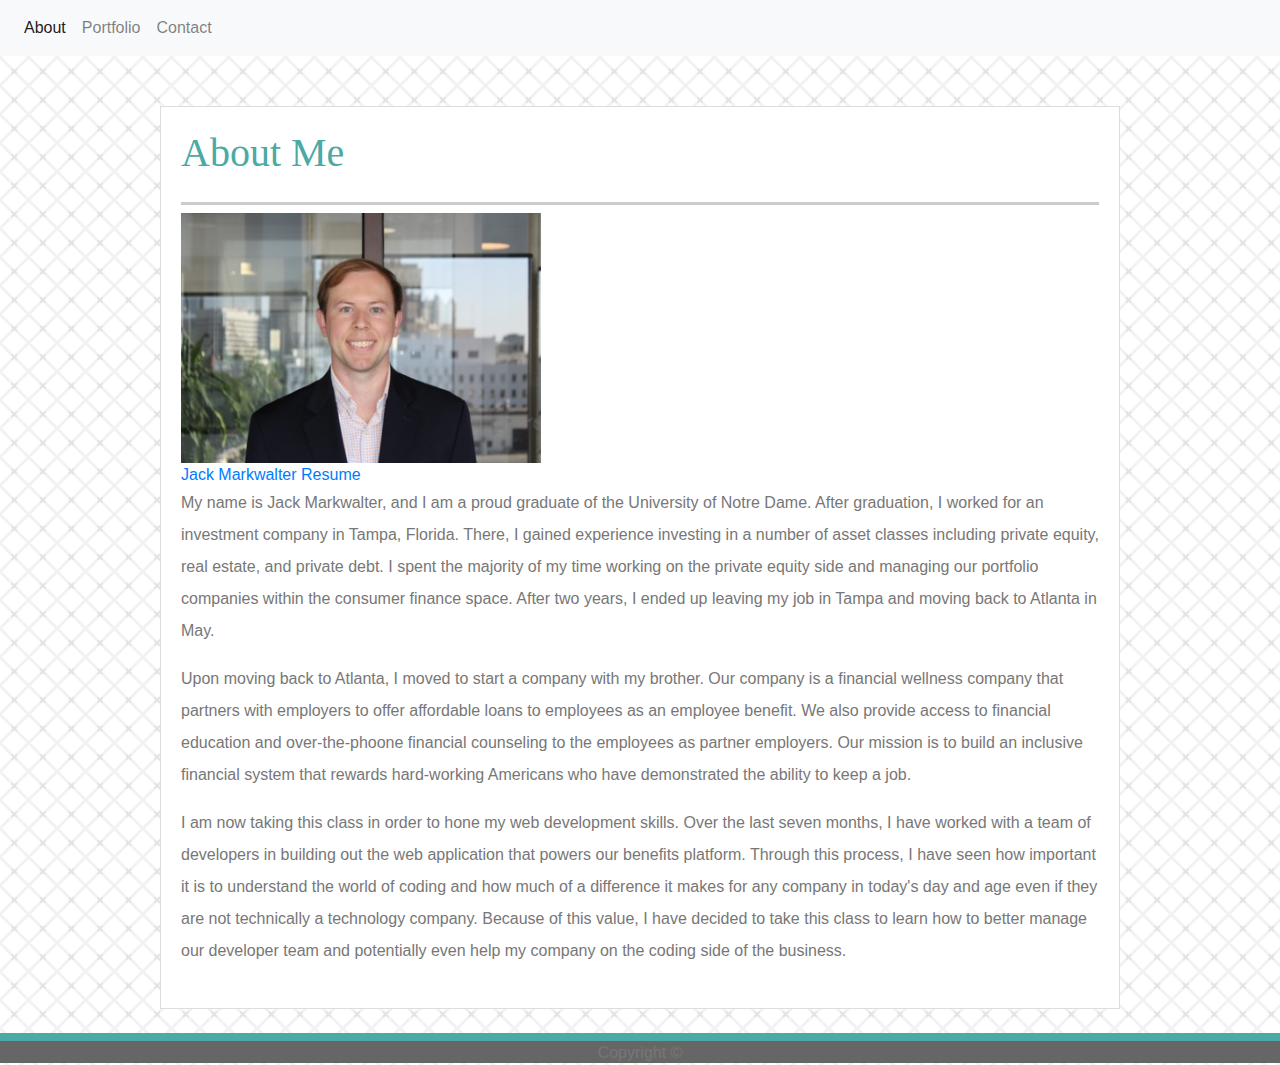
<file: index.html>
<!DOCTYPE html>
<html>
<head>
    <title>
        Jack Markwalter - Portfolio
    </title>
    <link rel="stylesheet" href="https://stackpath.bootstrapcdn.com/bootstrap/4.4.1/css/bootstrap.min.css" integrity="sha384-Vkoo8x4CGsO3+Hhxv8T/Q5PaXtkKtu6ug5TOeNV6gBiFeWPGFN9MuhOf23Q9Ifjh" crossorigin="anonymous">
    <link rel="stylesheet" type="text/css" href="assets/css/style.css">
</head>
<body>
    <nav class="navbar navbar-expand-lg navbar-light bg-light">
        <button class="navbar-toggler" type="button" data-toggle="collapse" data-target="#navbarNav" aria-controls="navbarNav" aria-expanded="false" aria-label="Toggle navigation">
          <span class="navbar-toggler-icon"></span>
        </button>
        <div class="collapse navbar-collapse" id="navbarNav">
          <ul class="navbar-nav">
            <li class="nav-item active">
              <a class="nav-link" href="./index.html">About <span class="sr-only">(current)</span></a>
            </li>
            <li class="nav-item">
              <a class="nav-link" href="./portfolio.html">Portfolio</a>
            </li>
            <li class="nav-item">
              <a class="nav-link" href="./contact.html">Contact</a>
            </li>
          </ul>
        </div>
      </nav>
    <div class="wrapper">
        
        <div class="mainContent">
            <h1>About Me</h1>
            <img src="assets/images/jackmarkwalterheadshot2.png" alt="Headshot is missing">
            <br>
            <a href="assets/Jack.Markwalter.Resume v1.30.2020.pdf">Jack Markwalter Resume</a>
            <p>
                My name is Jack Markwalter, and I am a proud graduate of the University of Notre Dame. After graduation, I worked for an investment company in Tampa, Florida. There, I gained experience investing in a number of asset classes including private equity, real estate, and private debt. I spent the majority of my time working on the private equity side and managing our portfolio companies within the consumer finance space. After two years, I ended up leaving my job in Tampa and moving back to Atlanta in May.
            </p>
            <p>
                Upon moving back to Atlanta, I moved to start a company with my brother. Our company is a financial wellness company that partners with employers to offer affordable loans to employees as an employee benefit. We also provide access to financial education and over-the-phoone financial counseling to the employees as partner employers. Our mission is to build an inclusive financial system that rewards hard-working Americans who have demonstrated the ability to keep a job.
            </p>
            <p>
                I am now taking this class in order to hone my web development skills. Over the last seven months, I have worked with a team of developers in building out the web application that powers our benefits platform. Through this process, I have seen how important it is to understand the world of coding and how much of a difference it makes for any company in today's day and age even if they are not technically a technology company. Because of this value, I have decided to take this class to learn how to better manage our developer team and potentially even help my company on the coding side of the business.  
            </p>
        </div>
        <br>
        <div class="space"></div>
    </div>
    <footer class="footer">
        Copyright ©
    </footer>
</body>
</html>
</file>
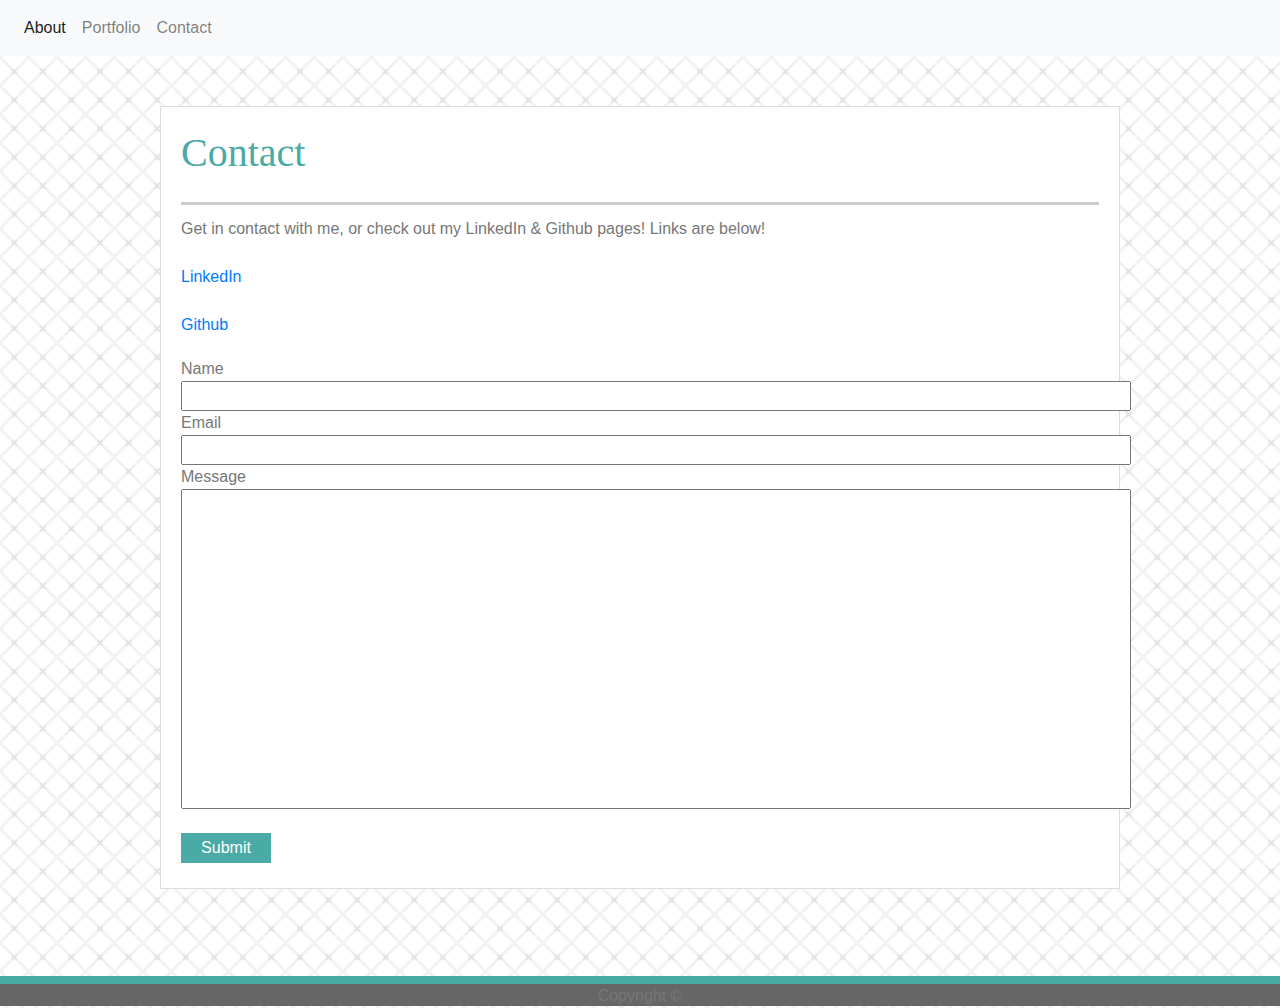
<file: contact.html>
<!DOCTYPE html>
<html>

<head>
  <title>
    Jack Markwalter - Portfolio
  </title>
  <link rel="stylesheet" href="https://stackpath.bootstrapcdn.com/bootstrap/4.4.1/css/bootstrap.min.css"
    integrity="sha384-Vkoo8x4CGsO3+Hhxv8T/Q5PaXtkKtu6ug5TOeNV6gBiFeWPGFN9MuhOf23Q9Ifjh" crossorigin="anonymous">
  <link rel="stylesheet" type="text/css" href="assets/css/style.css">
</head>

<body>
  <nav class="navbar navbar-expand-lg navbar-light bg-light">
    <button class="navbar-toggler" type="button" data-toggle="collapse" data-target="#navbarNav"
      aria-controls="navbarNav" aria-expanded="false" aria-label="Toggle navigation">
      <span class="navbar-toggler-icon"></span>
    </button>
    <div class="collapse navbar-collapse" id="navbarNav">
      <ul class="navbar-nav">
        <li class="nav-item active">
          <a class="nav-link" href="./index.html">About <span class="sr-only">(current)</span></a>
        </li>
        <li class="nav-item">
          <a class="nav-link" href="./portfolio.html">Portfolio</a>
        </li>
        <li class="nav-item">
          <a class="nav-link" href="./contact.html">Contact</a>
        </li>
      </ul>
    </div>
  </nav>
  <div class="wrapper">

    <div class="mainContent">
      <h1>Contact</h1>
      <p>Get in contact with me, or check out my LinkedIn & Github pages! Links are below!</p>
      <a href="https://www.linkedin.com/in/jack-markwalter-098b88b8/">
        <p>LinkedIn</p>
      </a>
      <a href="https://github.com/jackmarkwalter3">
        <p>Github</p>
      </a>
      <form>
        Name <br>
        <input class="formInputs" type="text" name="fullName"><br>
        Email <br>
        <input class="formInputs" type="text" name="email"><br>
        Message <br>
        <input id=message type="text" name="message">
      </form>
      <br>
      <button>
        Submit
      </button>
    </div>
    <br>
    <div class="space"></div>
  </div>
  <footer class="footer">
    Copyright ©
  </footer>
</body>

</html>
</file>
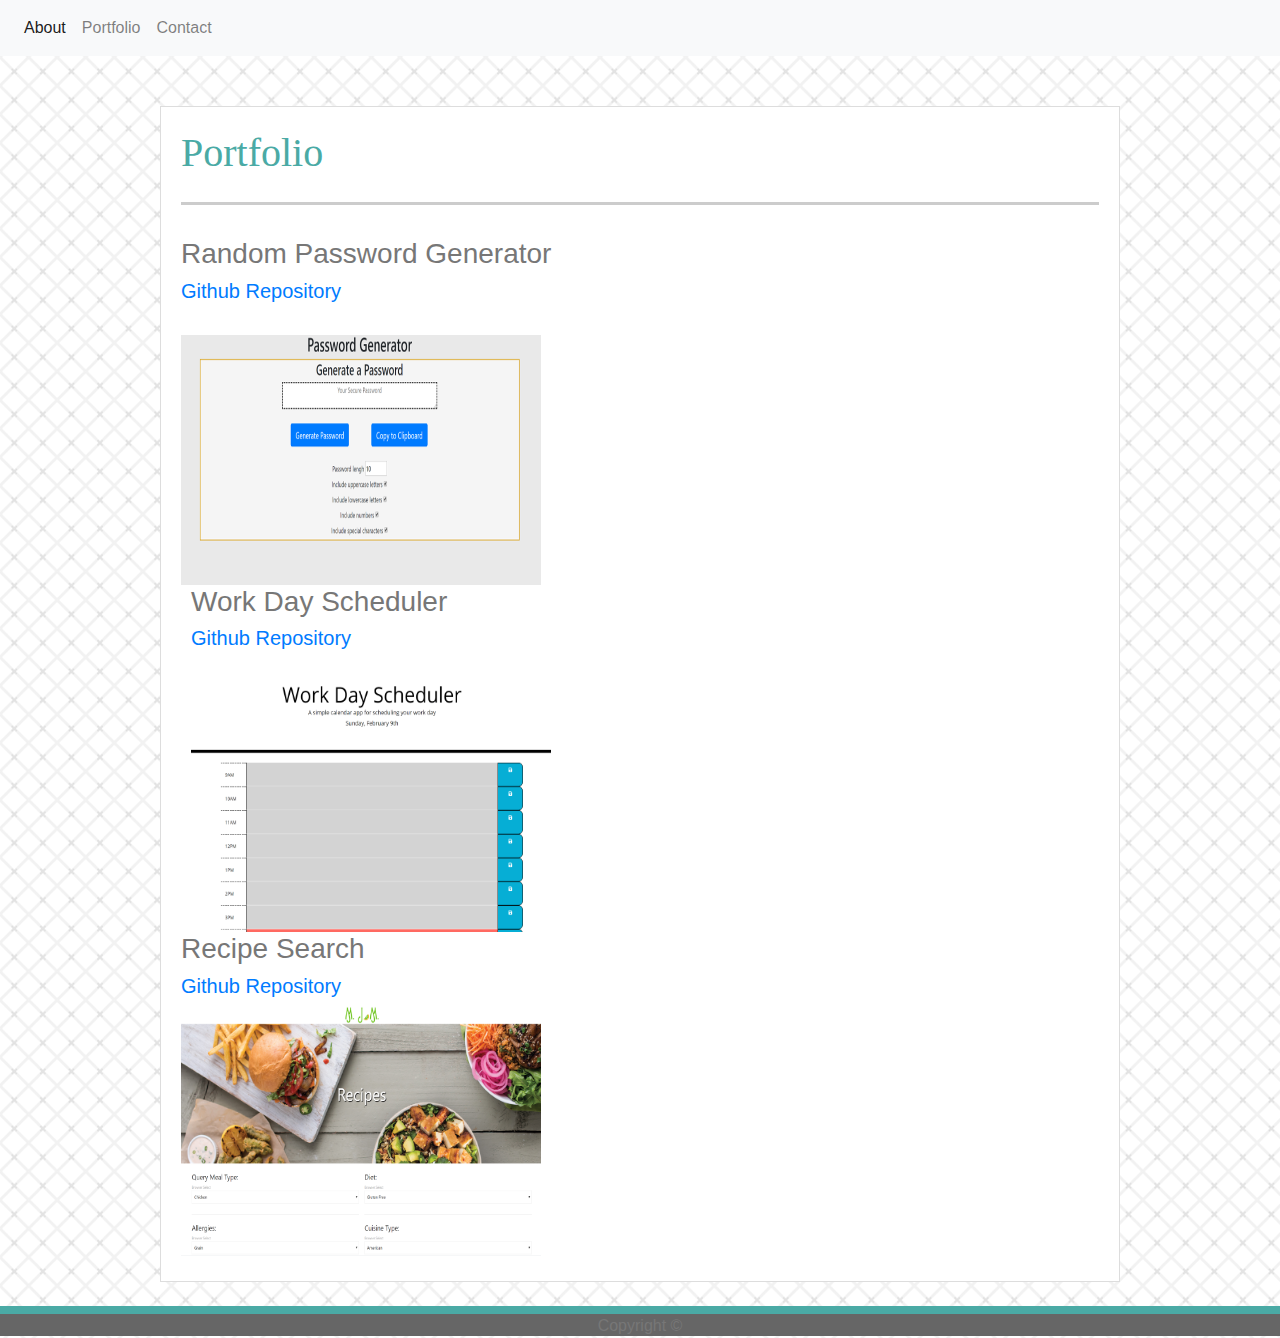
<file: portfolio.html>
<!DOCTYPE html>
<html>

<head>
  <title>
    Jack Markwalter - Portfolio
  </title>
  <link rel="stylesheet" href="https://stackpath.bootstrapcdn.com/bootstrap/4.4.1/css/bootstrap.min.css"
    integrity="sha384-Vkoo8x4CGsO3+Hhxv8T/Q5PaXtkKtu6ug5TOeNV6gBiFeWPGFN9MuhOf23Q9Ifjh" crossorigin="anonymous">
  <link rel="stylesheet" type="text/css" href="assets/css/style.css">
</head>

<body>
  <nav class="navbar navbar-expand-lg navbar-light bg-light">
    <button class="navbar-toggler" type="button" data-toggle="collapse" data-target="#navbarNav"
      aria-controls="navbarNav" aria-expanded="false" aria-label="Toggle navigation">
      <span class="navbar-toggler-icon"></span>
    </button>
    <div class="collapse navbar-collapse" id="navbarNav">
      <ul class="navbar-nav">
        <li class="nav-item active">
          <a class="nav-link" href="./index.html">About <span class="sr-only">(current)</span></a>
        </li>
        <li class="nav-item">
          <a class="nav-link" href="./portfolio.html">Portfolio</a>
        </li>
        <li class="nav-item">
          <a class="nav-link" href="./contact.html">Contact</a>
        </li>
      </ul>
    </div>
  </nav>
  <div class="wrapper">

    <div class="mainContent">
      <h1>Portfolio</h1>
      <br>
      <div class="row">
        <div class="col-sm-6">
          <h3>Random Password Generator</h3>
          <a href="https://github.com/jackmarkwalter3/Homework3">
            <h5>Github Repository</h5>
          </a>
          <br>
          <a href="https://jackmarkwalter3.github.io/Homework3/">
            <img src="assets/images/password-generator.png" alt="There should be an image here">
          </a>
        </div>
        <div class="col-sm-6 left">
          <h3>Work Day Scheduler</h3>
          <a href="https://github.com/jackmarkwalter3/homework5">
            <h5>Github Repository</h5>
          </a>
          <br>
          <a href="https://jackmarkwalter3.github.io/homework5/">
            <img src="assets/images/calendar.PNG" alt="There should be an image here">
          </a>
        </div>
      </div>
      <div class="row">
        <div class="col-sm-12">
          <h3>Recipe Search</h3>
          <a href="https://github.com/MJP1986/projectone">
          <h5>Github Repository</h5>
          </a>
          <a href="https://mjp1986.github.io/projectone/">
            <img src="assets/images/recipe-finder.PNG">
          </a>
        </div>
      </div>
    </div>
    <br>
    <div class="space"></div>
  </div>
  <footer class="footer">
    Copyright ©
  </footer>
</body>

</html>
</file>
<file: assets/css/style.css>
html, body {
    height: 100%;
}
body {
    color: #777777;
    font-family: Arial, Helvetica, sans-serif;
    background-image: url("../images/checkerboard-cross.png");
    margin:0;
}
h1 {
    color: #4aaaa5;
    font-family: Georgia, 'Times New Roman', Times, serif;
    text-align: left;
    border-bottom: 3px solid #cccccc;
    padding-top: 22px;
    padding-bottom: 25px; 
}
img {
    margin-right: 15px;
    height: 250px;
    width: 360px;
}
p {
    line-height: 2;
}
li {
    display: inline;
}
button {
    background-color: #4aaaa5;
    color: #ffffff;
    text-align: center;
    height: 30px;
    width: 90px;
    border: 0px;
}
.wrapper {
    min-height: 100%;
}
.mainContent {
    width: 960px;
    background-color: #ffffff;
    border: 1px solid #dddddd;
    padding-bottom: 25px;
    padding-right: 20px;
    padding-left: 20px;
    margin: auto; 
    margin-top: 50px;
}
.space {
    overflow: auto;
    padding-bottom: 30px;
}
.footer {
    background-color: #666666;
    border-top: 8px solid #4aaaa5;
    text-align: center;
    position: relative;
    height: 30px;
    margin-top: -30px;
    clear: both;
}
.topNav {
    background-color: #ffffff;
    border-bottom: 2px solid #cccccc;
    width: 100%;
    overflow: hidden;
    margin: 0;
}
.topNav a {
    font-size: 17px;
    display: block;
    float: left;
    text-align: center;
    padding: 30px 32px;
    text-decoration: none;
    color: black;
}
.topNav a:hover {
    background-color: #ddd;
    color: black;
}
.topNav a.active {
    background-color: #4caf50;
    color: white;
}
.formInputs {
    width: 950px;
}
.left {
    margin-left: 10px;
}
#myName {
    background-color: #4aaaa5;
    color: #ffffff;
    float: left;
    top: 0;
    margin-left: 240px;
    border-bottom: 0px;
    margin-bottom: 0px;
    font-size: 32px;
    font-family: Georgia, 'Times New Roman', Times, serif;
}
#message {
    height: 320px;
    width: 950px;
}
</file>
